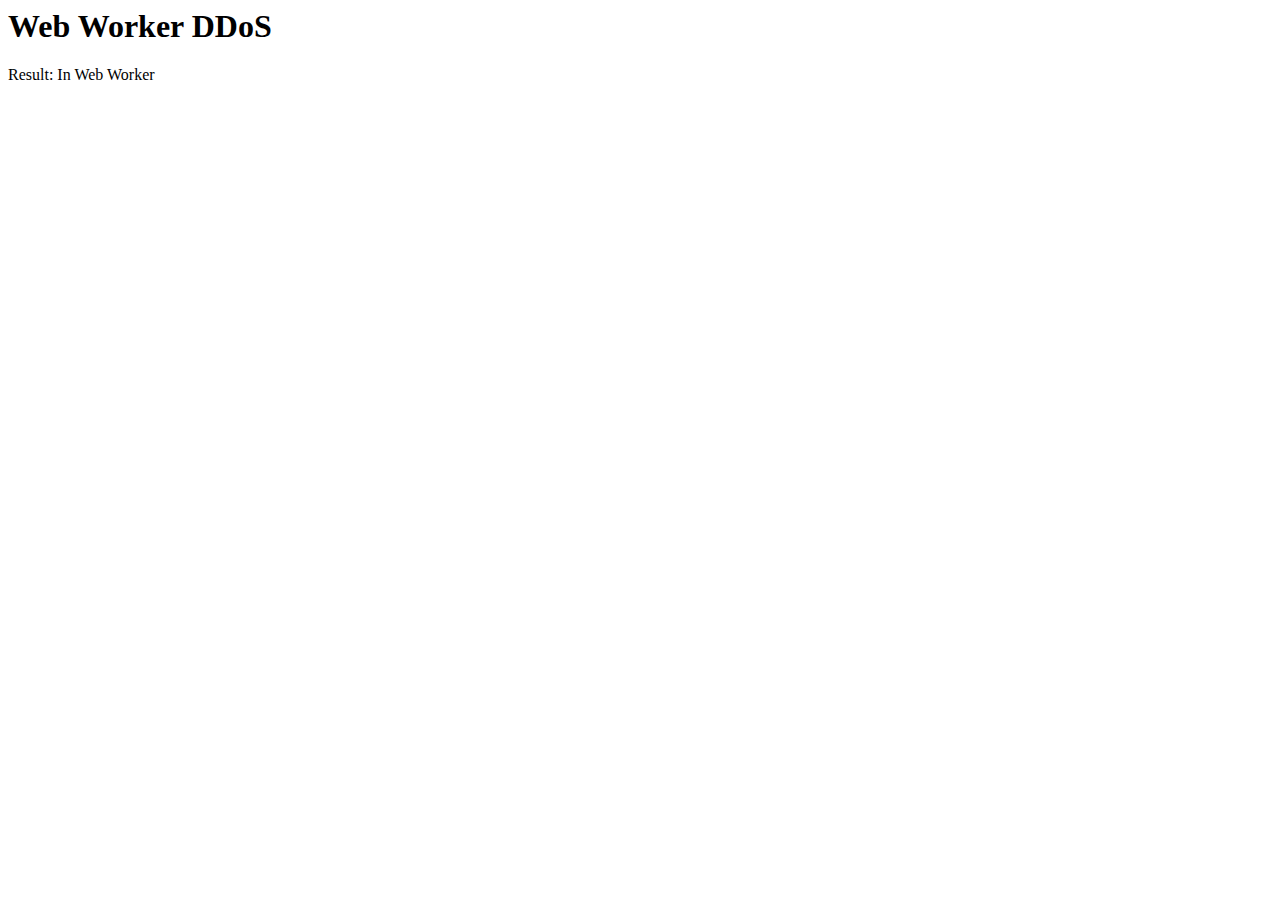
<file: index.html>
<!DOCTYPE HTML PUBLIC "-//W3C//DTD HTML 4.01 Transitional//EN">
<!-- The HTML 4.01 Transitional DOCTYPE declaration-->
<!-- above set at the top of the file will set     -->
<!-- the browser's rendering engine into           -->
<!-- "Quirks Mode". Replacing this declaration     -->
<!-- with a "Standards Mode" doctype is supported, -->
<!-- but may lead to some differences in layout.   -->
<!--
	var worker = new Worker('worker.js');
   worker.onmessage = function (event) {
     document.getElementById('result').textContent = event.data;
   };
   worker.postMessage("hello");
-->
<html>
  <head>
    <meta http-equiv="content-type" content="text/html; charset=UTF-8">
    <title>Web Worker DDoS</title>
  </head>

  <body>
    <h1>Web Worker DDoS</h1>
	<p>Result: <output id="result"></output></p>
    
    <script >    
	var worker = new Worker('worker https.js');
   worker.onmessage = function (event) {
     document.getElementById('result').textContent = event.data;
   };
   worker.postMessage("hello");
    </script>
  </body>
</html>
</file>
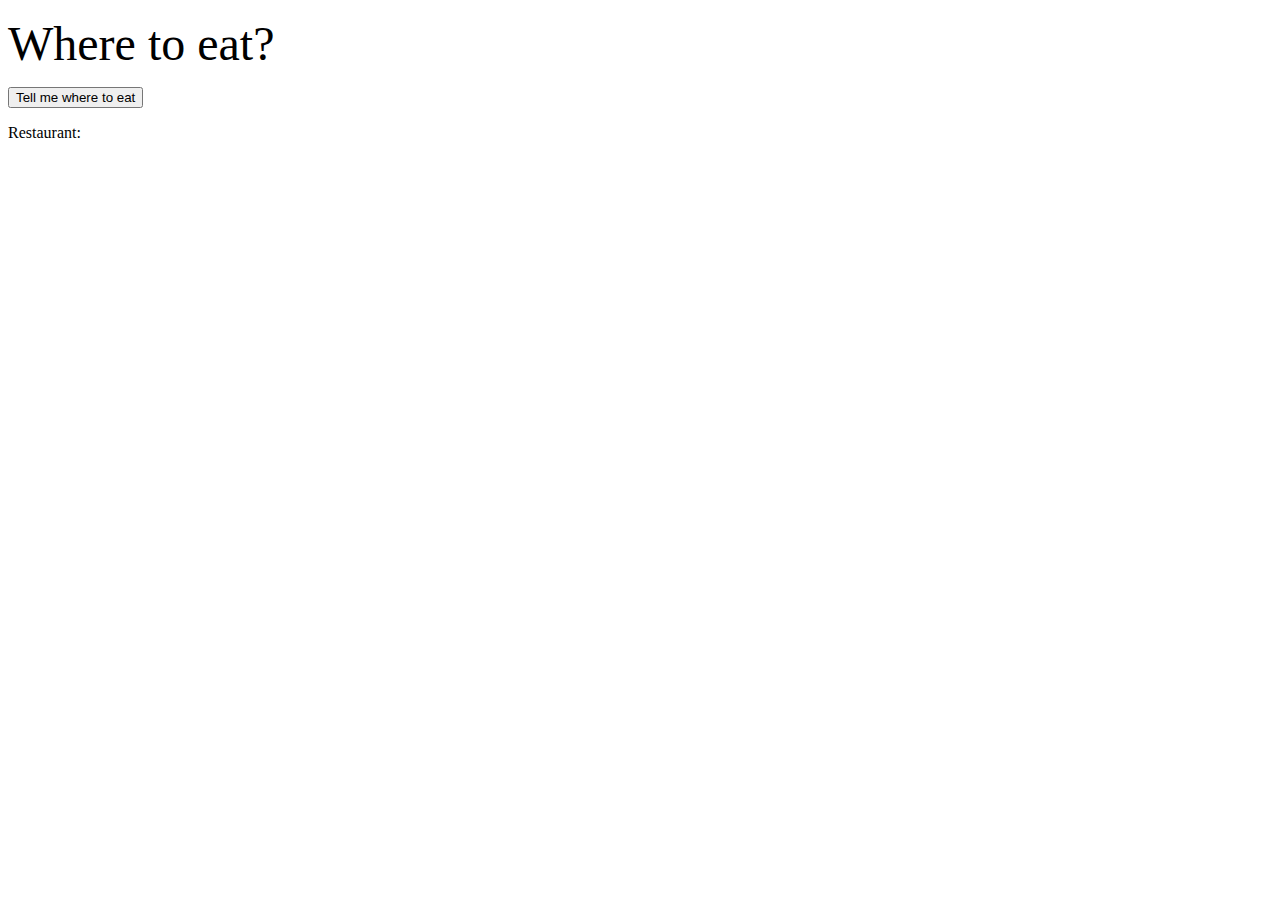
<file: eat/index.html>
<!DOCTYPE html>
<html>
<head>
<meta charset="UTF-8">
<title>Where to Eat?</title>
</head>
<link rel="stylesheet" href="demo.css">
<body>
<script src="https://code.jquery.com/jquery-1.10.2.js"></script>
<script>
    

// Returns a random integer between min (included) and max (excluded)
// Using Math.round() will give you a non-uniform distribution!
function getRandomInt(min, max) {
    return Math.floor(Math.random() * (max - min)) + min;
}

function getRestaurant(){
    var options = ["Chinatown", "旺角","Lucky bamboo", "蜀香园","米线","Korean house", "Hai woon dai",
        "Panera bread","Hattie b's","Smiling elephant","Kobe Steaks Japanese","Buffalo wild wings",
    "Bawarchi"];
    
    
    
   $.getJSON('restaurant.json', function(data) {
             var dataset = data;
             alert(dataset.restaurants[0].name);
             var size = dataset.restaurants.length;
             var value = getRandomInt(0, size);
             document.getElementById("result").value = dataset.restaurants[value].name;
             
         });
         
    
}

</script>
<p><label ><font size="8">Where to eat?</font></label>
<p><input name="Submit" type="submit" class="btn btn-primary" value="Tell me where to eat" onClick="getRestaurant()" />
<p><label >Restaurant:</label>
<output id="result"></output></p>

</body>
</html>
</file>
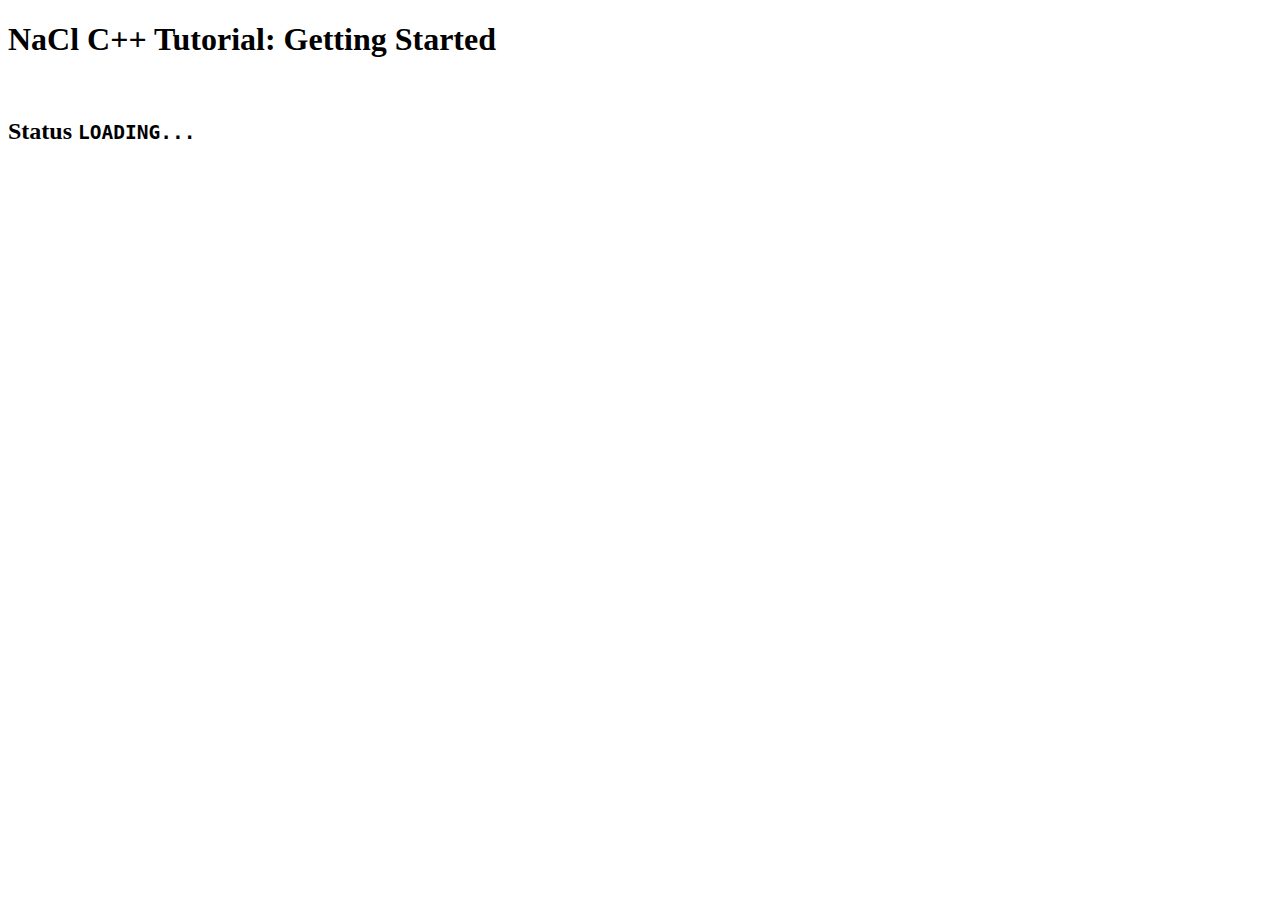
<file: Native/index.html>
<!DOCTYPE html>
<html>
  <!--
  Copyright (c) 2013 The Chromium Authors. All rights reserved.
  Use of this source code is governed by a BSD-style license that can be
  found in the LICENSE file.
  -->
<head>

  <title>hello_tutorial</title>

  <script type="text/javascript">
    HelloTutorialModule = null;  // Global application object.
    statusText = 'NO-STATUS';

    // Indicate load success.
    function moduleDidLoad() {
      HelloTutorialModule = document.getElementById('hello_tutorial');
      updateStatus('SUCCESS');
      // Send a message to the Native Client module
      HelloTutorialModule.postMessage('hello');
    }

    // The 'message' event handler.  This handler is fired when the NaCl module
    // posts a message to the browser by calling PPB_Messaging.PostMessage()
    // (in C) or pp::Instance.PostMessage() (in C++).  This implementation
    // simply displays the content of the message in an alert panel.
    function handleMessage(message_event) {
      alert(message_event.data);
    }

    // If the page loads before the Native Client module loads, then set the
    // status message indicating that the module is still loading.  Otherwise,
    // do not change the status message.
    function pageDidLoad() {
      if (HelloTutorialModule == null) {
        updateStatus('LOADING...');
      } else {
        // It's possible that the Native Client module onload event fired
        // before the page's onload event.  In this case, the status message
        // will reflect 'SUCCESS', but won't be displayed.  This call will
        // display the current message.
        updateStatus();
      }
    }

    // Set the global status message.  If the element with id 'statusField'
    // exists, then set its HTML to the status message as well.
    // opt_message The message test.  If this is null or undefined, then
    // attempt to set the element with id 'statusField' to the value of
    // |statusText|.
    function updateStatus(opt_message) {
      if (opt_message)
        statusText = opt_message;
      var statusField = document.getElementById('statusField');
      if (statusField) {
        statusField.innerHTML = statusText;
      }
    }
  </script>
</head>
<body onload="pageDidLoad()">

  <h1>NaCl C++ Tutorial: Getting Started</h1>
  <p>
    <!--
    Load the published pexe.
    Note: Since this module does not use any real-estate in the browser, its
    width and height are set to 0.

    Note: The <embed> element is wrapped inside a <div>, which has both a 'load'
    and a 'message' event listener attached.  This wrapping method is used
    instead of attaching the event listeners directly to the <embed> element to
    ensure that the listeners are active before the NaCl module 'load' event
    fires.  This also allows you to use PPB_Messaging.PostMessage() (in C) or
    pp::Instance.PostMessage() (in C++) from within the initialization code in
    your module.
    -->
    <div id="listener">
      <script type="text/javascript">
        var listener = document.getElementById('listener');
        listener.addEventListener('load', moduleDidLoad, true);
        listener.addEventListener('message', handleMessage, true);
      </script>

      <embed id="hello_tutorial"
             width=0 height=0
             src="hello_tutorial.nmf"
             type="application/x-pnacl" />
    </div>
  </p>

  <h2>Status <code id="statusField">NO-STATUS</code></h2>
</body>
</html>
</file>
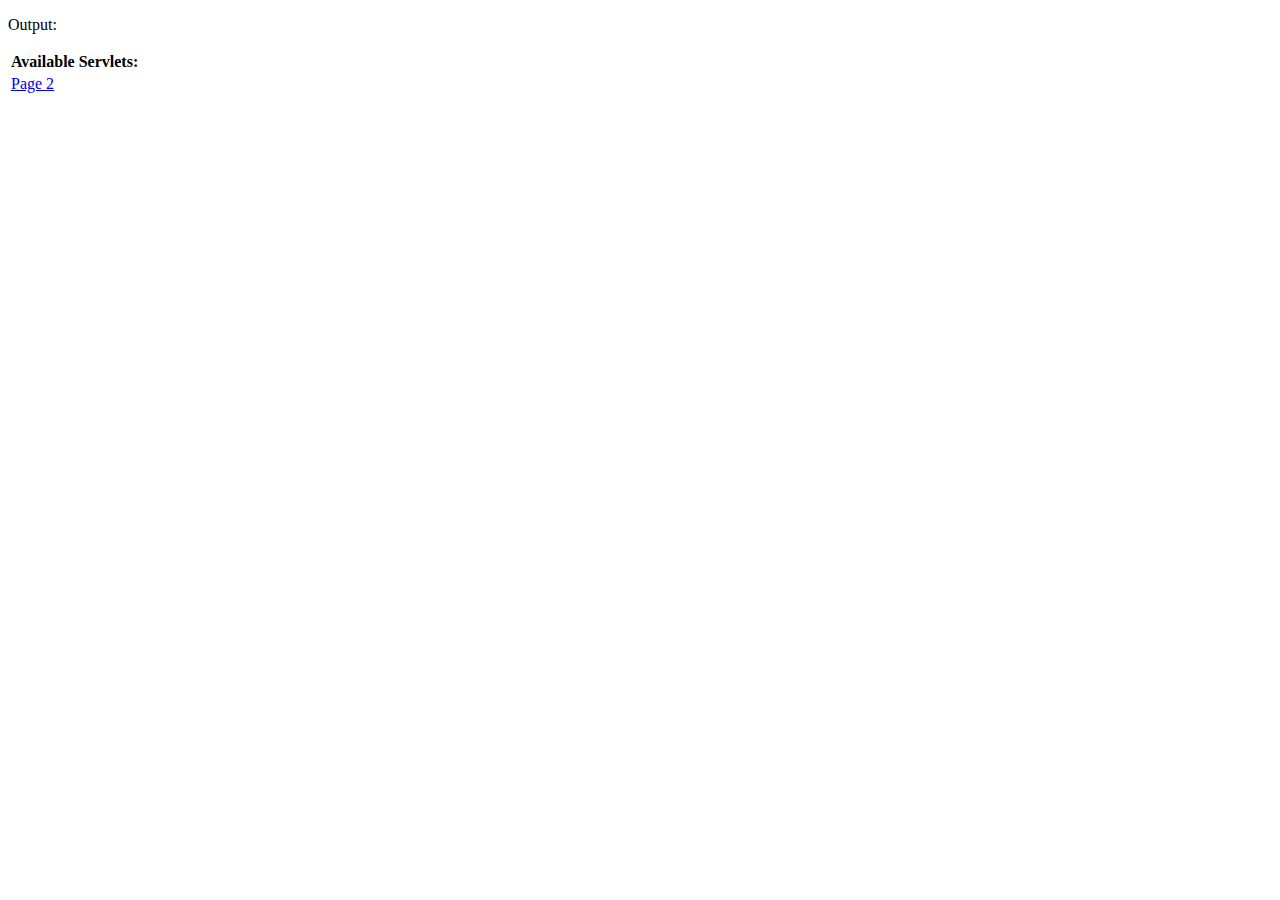
<file: sw/index.html>
<!DOCTYPE html>
<html>
 <head>
  <title>Worker example: One-core computation</title>
 </head>
 <body>
  <p>Output: <output id="result"></output></p>
  <table>
      <tr>
          <td colspan="2" style="font-weight:bold;">Available Servlets:</td>
      </tr>
      <tr>
          <td><a href="sw">Page 2</a></td>
      </tr>
  </table>
  <script>
   // register service worker
      
   if ('serviceWorker' in navigator) {
          navigator.serviceWorker.register('/serviceworker.js', { scope: '/' }).then(function(reg) {
                                                                                          
      if(reg.installing) {
          console.log('Service worker installing');
      } else if(reg.waiting) {
          console.log('Service worker installed');
      } else if(reg.active) {
          console.log('Service worker active');
      }
  
  }).catch(function(error) {
           // registration failed
           console.log('Registration failed with ' + error);
    });
   };
  
  function sendMessage(message) {
      // This wraps the message posting/response in a promise, which will
      // resolve if the response doesn't contain an error, and reject with
      // the error if it does. If you'd prefer, it's possible to call
      // controller.postMessage() and set up the onmessage handler
      // independently of a promise, but this is a convenient wrapper.
      return new Promise(function(resolve, reject) {
                         var messageChannel = new MessageChannel();
                         messageChannel.port1.onmessage = function(event) {
                         if (event.data.error) {
                         reject(event.data.error);
                         } else {
                         resolve(event.data);
         
                         }
                         };
                         
                         // This sends the message data as well as transferring
                         // messageChannel.port2 to the service worker.
                         // The service worker can then use the transferred port to reply
                         // via postMessage(), which will in turn trigger the onmessage
                         // handler on messageChannel.port1.
                         // See
                         // https://html.spec.whatwg.org/multipage/workers.html#dom-worker-postmessage
                         navigator.serviceWorker.controller.postMessage(message, [messageChannel.port2]);
                         });
  }
  
  var p = sendMessage();
  p.then(function(result) {
               console.log(result); // "Stuff worked!"
               document.getElementById('result').textContent = result;
               }, function(err) {
               console.log(err); // Error: "It broke"
               });
  
  
  </script>



 </body>
</html>
</file>
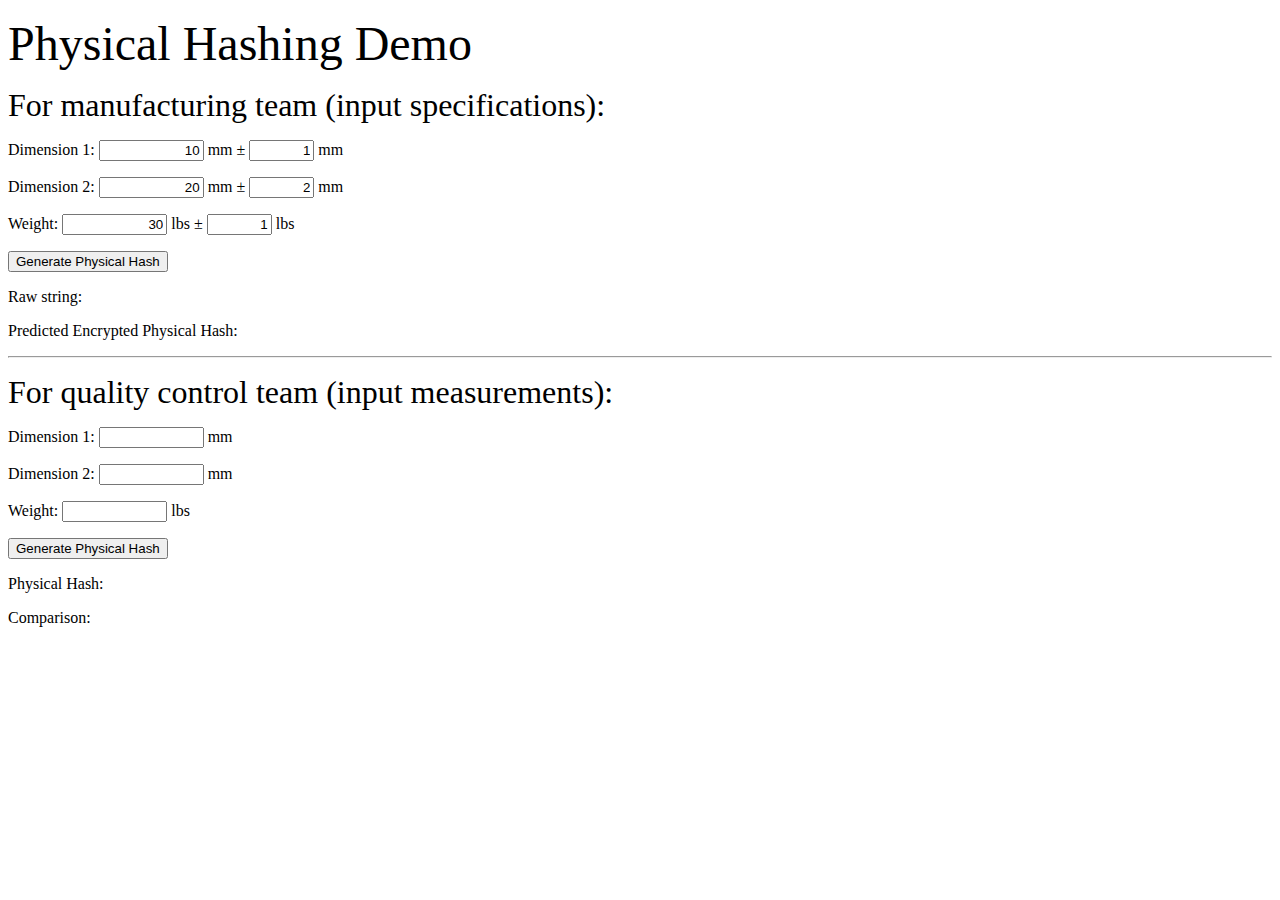
<file: hash/physicalhash.html>
<!DOCTYPE html>
<html>
<head>
<meta charset="UTF-8">
<title>Demo of Physical Hashing for Quality Control in Manufacturing</title>
</head>
<link rel="stylesheet" href="demo.css">
<body onload="setDefault()">
<script  src="js/jsbn.js"></script>
<script  src="js/jsbn2.js"></script>
<script  src="js/prng4.js"></script>
<script  src="js/rng.js"></script>
<script  src="js/rsa.js"></script>
<script  src="js/rsa2.js"></script>
<script src="js/md5.min.js"></script>
<script src="js/aes.js"></script>
<script>

// Using rsa implementation: http://www-cs-students.stanford.edu/~tjw/jsbn/
// Using AES implementation: https://github.com/ricmoo/aes-js
// public/private key value 

var rsan="6f3f97491858e1c9c04d95158d25e89887a914ce193337d6204c8a72ec25bc310e220ba8f117fe1613c58c1b1045ae63f6184cfb69c6500877640f53f9eda5eb";
var rsae="10001";
var rsad="5176d89adf285f16f52a1accf0525d342ccb64ffd3364d6210bedbf771f3e40d72d71a7ed4950d42b6bf7ca96b19a473376d9fd7f6132dafa4a8e8a4bd54f289";

 function toHexString(bytes) {
	  return bytes.map(function(byte) {
	    return ("00" + (byte & 0xFF).toString(16)).slice(-2)
	  }).join('')
	}
 
 function pad(pad, str, padLeft) {
	  if (typeof str === 'undefined') 
	    return pad;
	  if (padLeft) {
	    return (pad + str).slice(-pad.length);
	  } else {
	    return (str + pad).substring(0, pad.length);
	  }
	}
 
  function AES(plaintext){
	  var key = aesjs.util.convertStringToBytes("Example128BitKey");

	// The initialization vector, which must be 16 bytes
	var iv = aesjs.util.convertStringToBytes("IVMustBe16Bytes.");

	// Convert text to bytes
	// var text = 'TextMustBe16Byte';
	var text = pad('0000000000000000',plaintext,true);
	var textBytes = aesjs.util.convertStringToBytes(text);

	var aesCbc = new aesjs.ModeOfOperation.cbc(key, iv);
	var encryptedBytes = aesCbc.encrypt(textBytes);
	//var encryptedText =  btoa(String.fromCharCode.apply(null, new Uint8Array(encryptedBytes)));
	var encryptedText = toHexString(encryptedBytes);
	
	
	return encryptedText;
	// The counter mode of operation maintains internal state, so to
	// decrypt a new instance must be instantiated.
	// var aesCtr = new aesjs.ModeOfOperation.ctr(key, new aesjs.Counter(5));
	// var decryptedBytes = aesCtr.decrypt(encryptedBytes);

	// Convert our bytes back into text
	//var decryptedText = aesjs.util.convertBytesToString(decryptedBytes);
	//document.getElementById("md5hash").innerHTML= decryptedText;
  }
  
  function setDefault(){
	// set default value
	  document.getElementById("d1").value = "10";
	  document.getElementById("d2").value = "20";
	  document.getElementById("weight").value = "30";
	  document.getElementById("t1").value = "1";
	  document.getElementById("t2").value = "2";
	  document.getElementById("tw").value = "1";	  
  }
  
  // compute predicted physical hash
  function computePredict(){
	  var hash = physicalhash(true);
	  var ciphertext = AES(hash);
	  document.getElementById("enhash").innerHTML= ciphertext;
	 // document.getElementById("md5hash").innerHTML= md5(ciphertext);
  }
  
  // compute physical hash for quality control
  function computeReal(){
	  var hash = physicalhash(false);
	  var ciphertext = AES(hash);
	  var compare;
	  if(ciphertext == document.getElementById("enhash").value)
			compare = "Same";
	  else
			compare = "Different";
	  
	  document.getElementById("physicalhash").innerHTML = ciphertext;
	  document.getElementById("compare").innerHTML = compare;

  }
  
  function physicalhash(predict){
	  
	  var hash = ""; 
	  var spec = [];
	  var num = 3;  //number of specifications
	  
	  spec[0] = document.getElementById("d1").value;
	  spec[1] = document.getElementById("d2").value;
	  spec[2] = document.getElementById("weight").value;
	  
	  for(var i=0; i<num; i++){
		  hash = hash + spec[i];
	  }
	  
	  //generate predicted physical hash
	  if(predict == true){
		  for(var i=0; i<num; i++){
			  hash = hash + "1";
		  }
	  }
	  //generate physical hash from measurements
	  else{
		  var tolerance = [];
		  var measure = [];
		  tolerance[0] = document.getElementById("t1").value;
		  tolerance[1] = document.getElementById("t2").value;
		  tolerance[2] = document.getElementById("tw").value;
		  measure[0] = document.getElementById("m1").value;
		  measure[1] = document.getElementById("m2").value;
		  measure[2] = document.getElementById("mw").value;
		  for(var i=0; i<num; i++){ 
			  // if within tolerance, set to 1
			  if(Math.abs(spec[i]-measure[i]) <= tolerance[i])
				  hash = hash + "1";
			  else
				  hash = hash + "0";
		  }
		  
	  }
	  if(predict == true){
	  	document.getElementById("hash").innerHTML= hash; 
	  }
	  else{
		document.getElementById("physicalhash").innerHTML= hash; 
	  }
	  
	  return hash;
	  
  }
 
  function do_encrypt(plaintext) {
	  var before = new Date();
	  var rsa = new RSAKey();
	  rsa.setPublic(rsan, rsae);
	  var res = rsa.encrypt(plaintext);
	  var after = new Date();
	  if(res) {
		document.getElementById("enhash").innerHTML= res; 
	    // do_status("Encryption Time: " + (after - before) + "ms");
	  }
	  return res;
	}
  
	function do_decrypt(ciphertext) {
	 // do_status("Decrypting...");
	  var before = new Date();
	  var rsa = new RSAKey();
	  var dr = document.rsatest;
	  rsa.setPrivate(rsan,rsae,rsad);

	  var res = rsa.decrypt(ciphertext);
	  var after = new Date();
	  if(res == null) {
	    alert("*** Invalid Ciphertext ***");
	   // do_status("Decryption failed");
	  }
	  else {
		  document.getElementById("dehash").innerHTML = res;
	   // do_status("Decryption Time: " + (after - before) + "ms");
	  }
	}
	
</script>
<p><label ><font size="8">Physical Hashing Demo</font></label>
<p><label ><font size="6">For manufacturing team (input specifications):</font></label>
<p><label >Dimension 1:</label>
<input type="text" id="d1" name="dimension1" size="10" align="right" ><label > mm ±</label>
<input type="text" id="t1" name="tolerance" size="5"><label > mm</label></p>
<p><label >Dimension 2:</label>
<input type="text" id="d2"name="dimension2" size="10"><label > mm ±</label>
<input type="text" id="t2" name="tolerance" size="5"><label > mm</label></p>
<p><label >Weight:</label>
<input type="text" id="weight"name="weight" size="10"><label > lbs ±</label>
<input type="text" id="tw" name="tolerance" size="5"><label > lbs</label></p>
<p><input name="Submit" type="submit" class="btn btn-primary" value="Generate Physical Hash" onClick="computePredict()" />
<p><label >Raw string:</label>
<output id="hash"></output></p>
<p><label >Predicted Encrypted Physical Hash:</label>
<output id="enhash"></output></p>
<hr>

<p><label ><font size="6">For quality control team (input measurements):</font></label>
<p><label >Dimension 1:</label>
<input type="text" id="m1" name="dimension1 measurement" size="10"><label > mm</label></p>
<p><label >Dimension 2:</label>
<input type="text" id="m2"name="dimension2 measurement" size="10"><label > mm</label></p>
<p><label >Weight:</label>
<input type="text" id="mw"name="weight measurement" size="10"><label > lbs</label></p>
<p><input name="Submit" type="submit" class="btn btn-primary" value="Generate Physical Hash" onClick="computeReal()" />
<p><label >Physical Hash:</label>
<output id="physicalhash"></output></p>
<p><label >Comparison:</label>
<output id="compare"></output></p>
<!-- 
<p><label >Decrypted Physical hash:</label>
<output id="dehash"></output></p> -->
</body>
</html>
</file>
<file: eat/demo.css>
input {
text-align: right;
}
</file>
<file: hash/demo.css>
input {
text-align: right;
}
</file>
